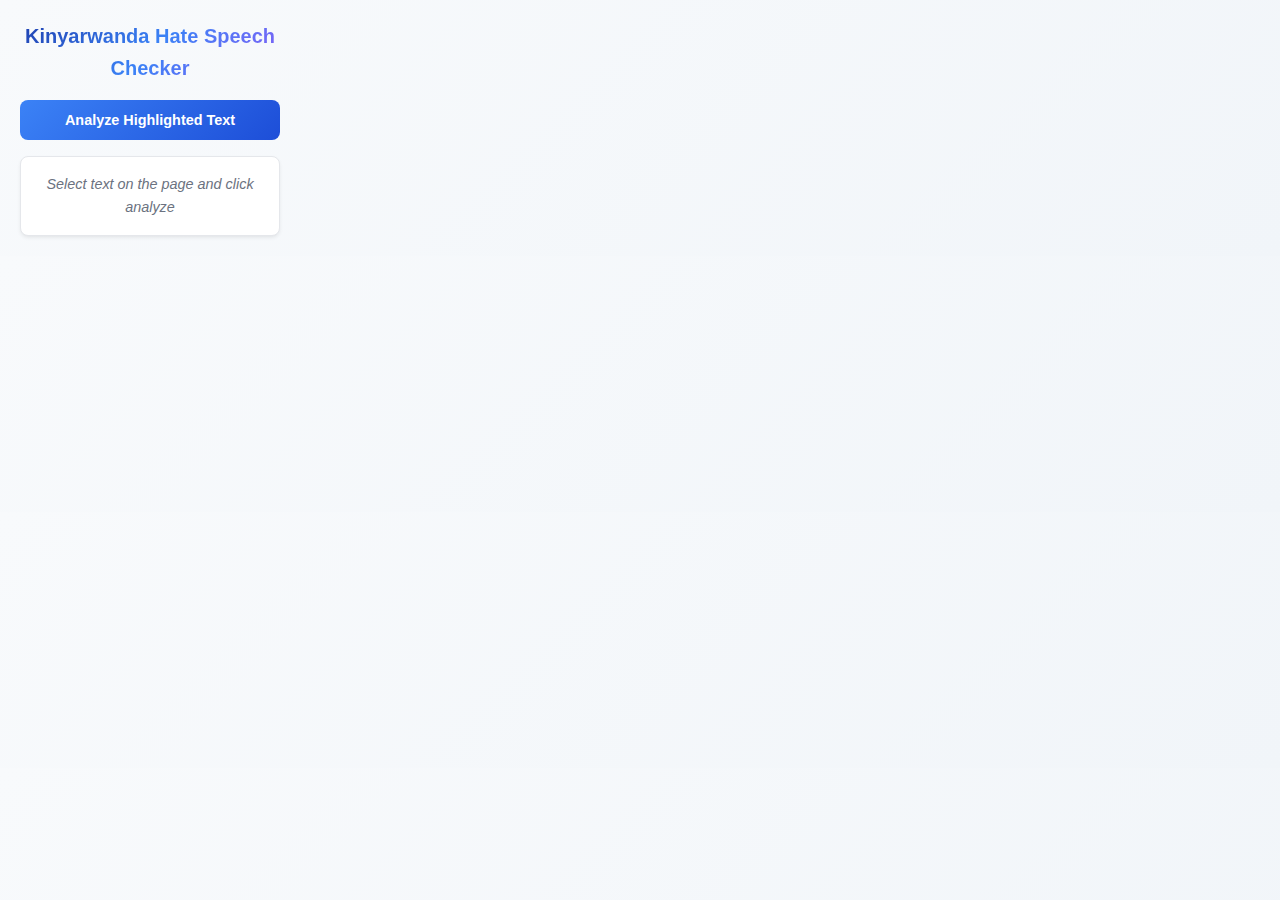
<file: RHD_extension/popup.html>
<!DOCTYPE html>
<html>
<head>
  <title>Kinyarwanda Hate Speech Checker</title>
  <style>
    * {
      margin: 0;
      padding: 0;
      box-sizing: border-box;
    }
    
    body {
      font-family: -apple-system, BlinkMacSystemFont, 'Segoe UI', Roboto, sans-serif;
      line-height: 1.6;
      color: #1f2937;
      background: linear-gradient(135deg, #f8fafc 0%, #f1f5f9 100%);
      padding: 20px;
      width: 300px;
      min-height: 200px;
    }
    
    h3 {
      background: linear-gradient(135deg, #1e40af 0%, #3b82f6 50%, #8b5cf6 100%);
      -webkit-background-clip: text;
      -webkit-text-fill-color: transparent;
      background-clip: text;
      font-size: 1.25rem;
      font-weight: 800;
      margin-bottom: 1rem;
      text-align: center;
    }
    
    #analyzeBtn {
      background: linear-gradient(135deg, #3b82f6 0%, #1d4ed8 100%);
      color: white;
      padding: 0.75rem 1rem;
      border: none;
      border-radius: 8px;
      font-size: 0.9rem;
      font-weight: 600;
      cursor: pointer;
      transition: all 0.3s ease;
      width: 100%;
      margin-bottom: 1rem;
    }
    
    #analyzeBtn:hover {
      transform: translateY(-1px);
      box-shadow: 0 4px 8px -2px rgba(59, 130, 246, 0.3);
    }
    
    #analyzeBtn:active {
      transform: translateY(0);
      box-shadow: 0 2px 4px -1px rgba(59, 130, 246, 0.2);
    }
    
    #result {
      background: white;
      padding: 1rem;
      border-radius: 8px;
      box-shadow: 0 2px 4px -1px rgba(0, 0, 0, 0.1);
      border: 1px solid #e5e7eb;
      font-size: 0.9rem;
      min-height: 60px;
      display: flex;
      align-items: center;
      justify-content: center;
      text-align: center;
    }
    
    .safe {
      color: #059669;
      font-weight: 600;
      background: #f0fdf4;
      padding: 0.5rem;
      border-radius: 6px;
      border: 1px solid #bbf7d0;
    }
    
    .flagged {
      color: #dc2626;
      font-weight: 600;
      background: #fef2f2;
      padding: 0.5rem;
      border-radius: 6px;
      border: 1px solid #fecaca;
    }
    
    #result:empty::after {
      content: "Select text on the page and click analyze";
      color: #6b7280;
      font-style: italic;
    }
  </style>
</head>
<body>
  <h3>Kinyarwanda Hate Speech Checker</h3>
  <button id="analyzeBtn">Analyze Highlighted Text</button>
  <div id="result"></div>
  <script src="popup.js"></script>
</body>
</html>
</file>
